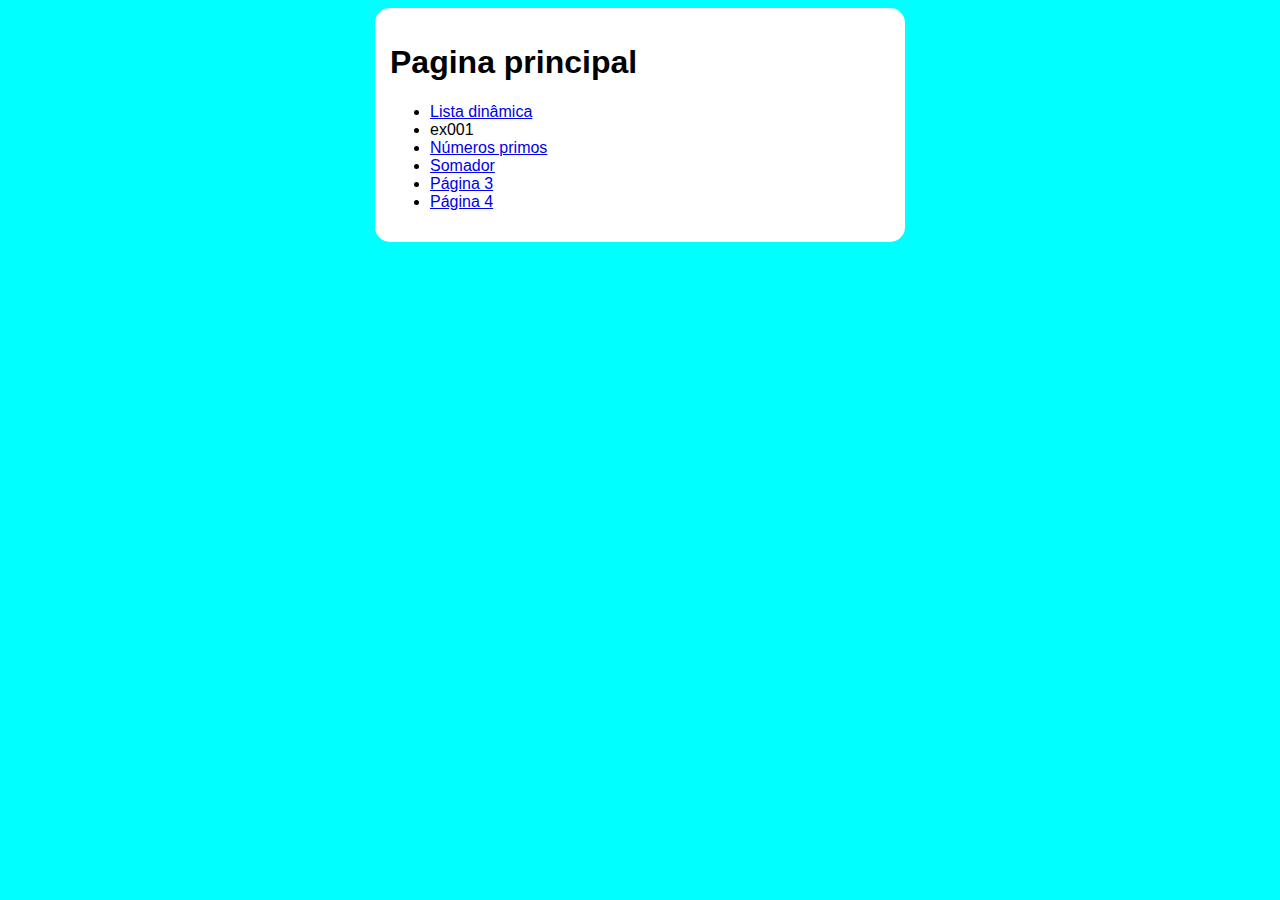
<file: 05-maio/dia-25/index.html>
<!DOCTYPE html>
<html lang="pt-br">
<head>
    <meta charset="UTF-8">
    <meta http-equiv="X-UA-Compatible" content="IE=edge">
    <meta name="viewport" content="width=device-width, initial-scale=1.0">
    <title>Pág. principal</title>
    <link rel="stylesheet" href="style.css">
</head>
<body>
    <main>
        <h1>Pagina principal</h1>
        <ul>
            <li><a href="ex01.html">Lista dinâmica</a></li>

            <li><a href="ex001.html"></a>ex001</li>

            <li><a href="ex02.html">Números primos</a></li>
            
            <li><a href="somador.html">Somador</a></li>

            <li><a href="ex03.html">Página 3</a></li>

            <li><a href="ex04.html">Página 4</a></li>
        </ul>
    </main>
</body>
</html>
</file>
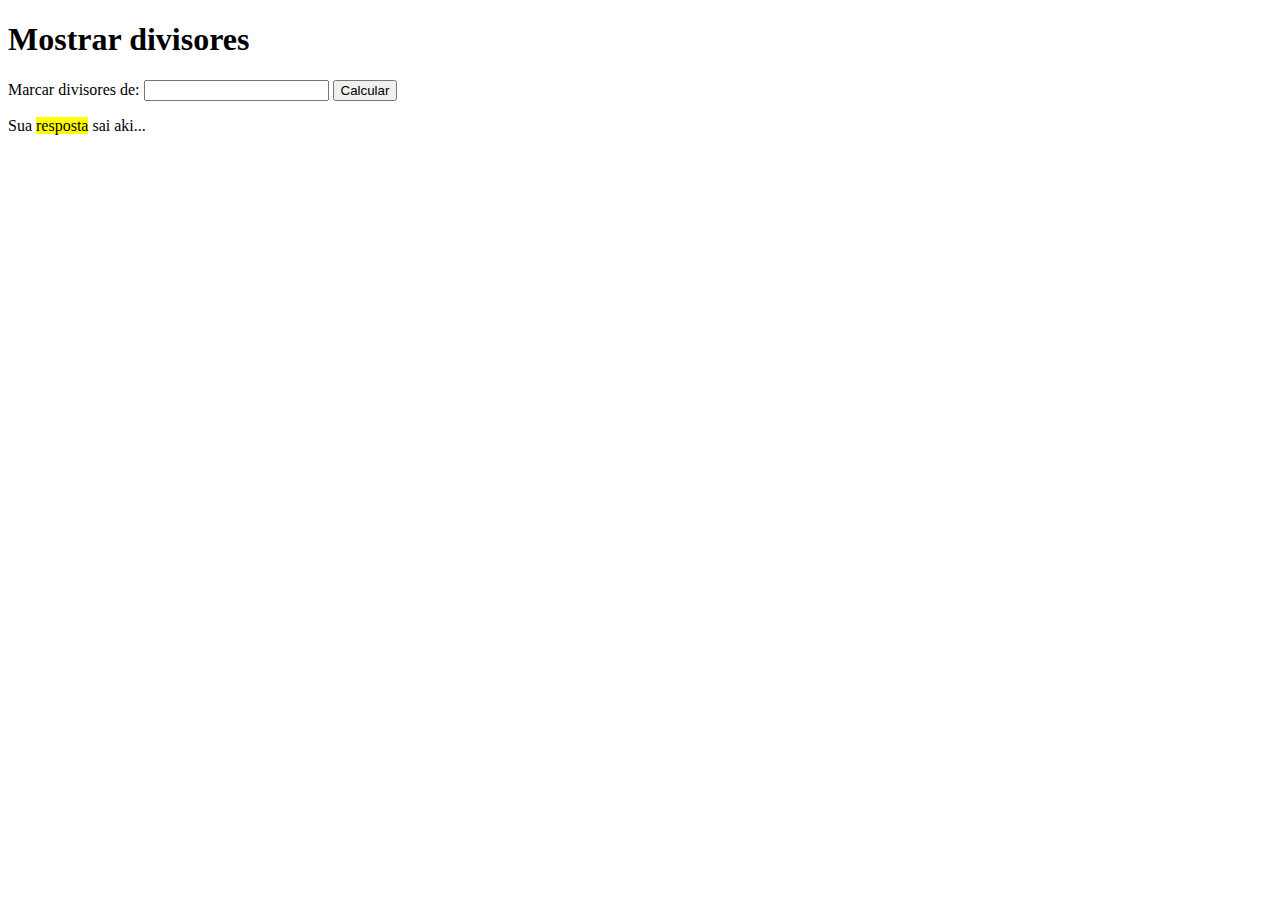
<file: 05-maio/dia-18/ex-001/index.html>
<!DOCTYPE html>
<html lang="en">
<head>
    <meta charset="UTF-8">
    <meta http-equiv="X-UA-Compatible" content="IE=edge">
    <meta name="viewport" content="width=device-width, initial-scale=1.0">
    <title>Document</title>
</head>
<body>
    <main>
        <h1>Mostrar divisores</h1>
        <form action="div.php" method="get" onsubmit="return divisores()">
            <p>
                <label for="num">Marcar divisores de:</label>
                <input type="number" name="num" id="num">
                <input type="submit" value="Calcular">
            </p>
        </form>
        <p id="res">Sua <mark>resposta</mark> sai aki...</p>
    </main>
    <script>
        function divisores(){
            let a = 1
            let n = Number(num.value)
            res.innerHTML = null
            while (a <= 100){
            if (a % n == 0){
                res.innerHTML += `&nbsp;<strong><mark>${a}<mark/><strong/>&nbsp;`
            }
            else{
                res.innerHTML += `&nbsp;${a}&nbsp;`

            }
                a++
        }
        return false
        }
    </script>
</body>
</html>
</file>
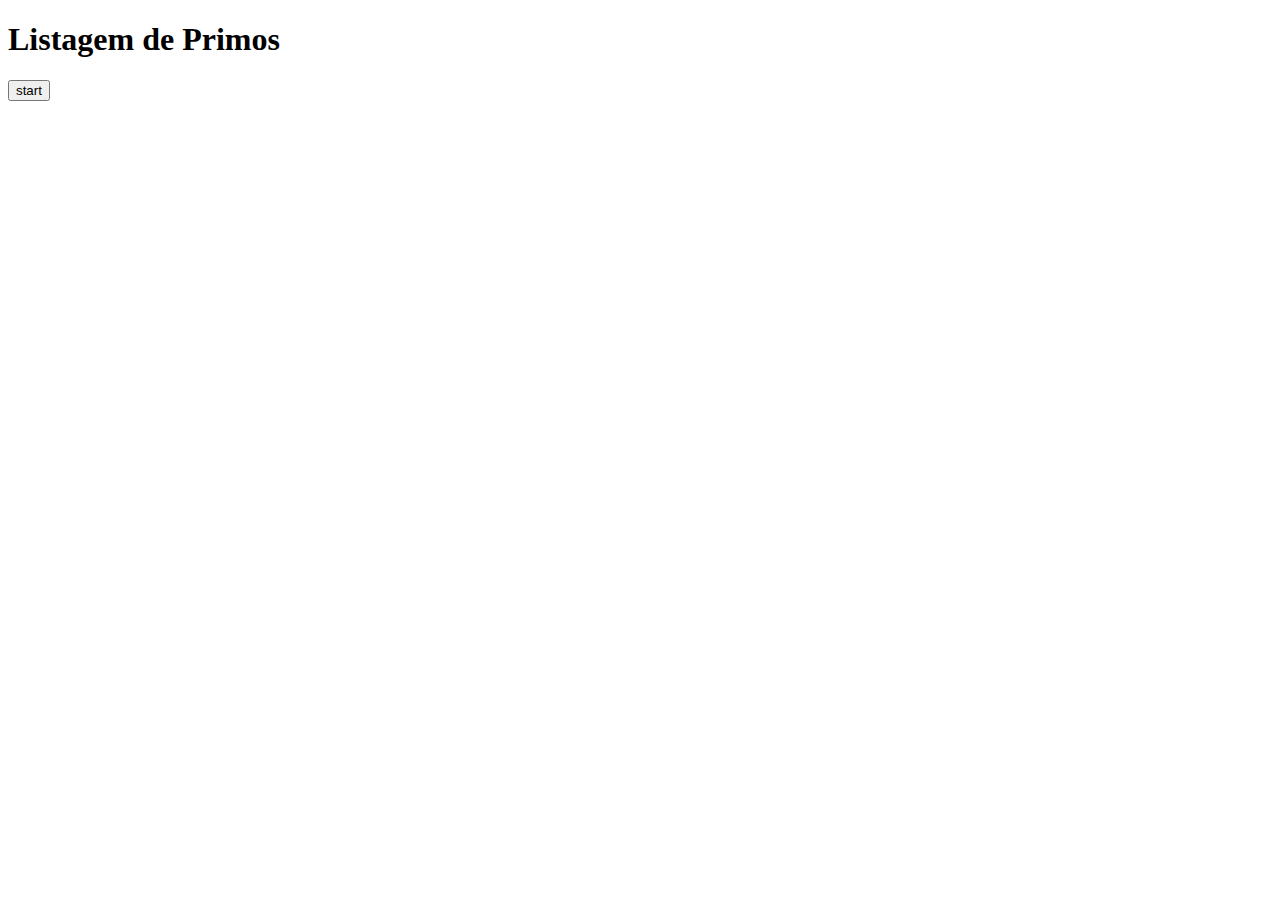
<file: 05-maio/dia-25/ex001.html>
<!DOCTYPE html>
<html lang="pt-br">
<head>
    <meta charset="UTF-8">
    <meta http-equiv="X-UA-Compatible" content="IE=edge">
    <meta name="viewport" content="width=device-width, initial-scale=1.0">
    <title>Document</title>
</head>
<body>
    <main>
        <h1>Listagem de Primos</h1>
        <button onclick="primos(1, 1000)">start</button>
    </main>

    <script>
        function primos(ini, fim){
            
        }
    </script>
</body>
</html>
</file>
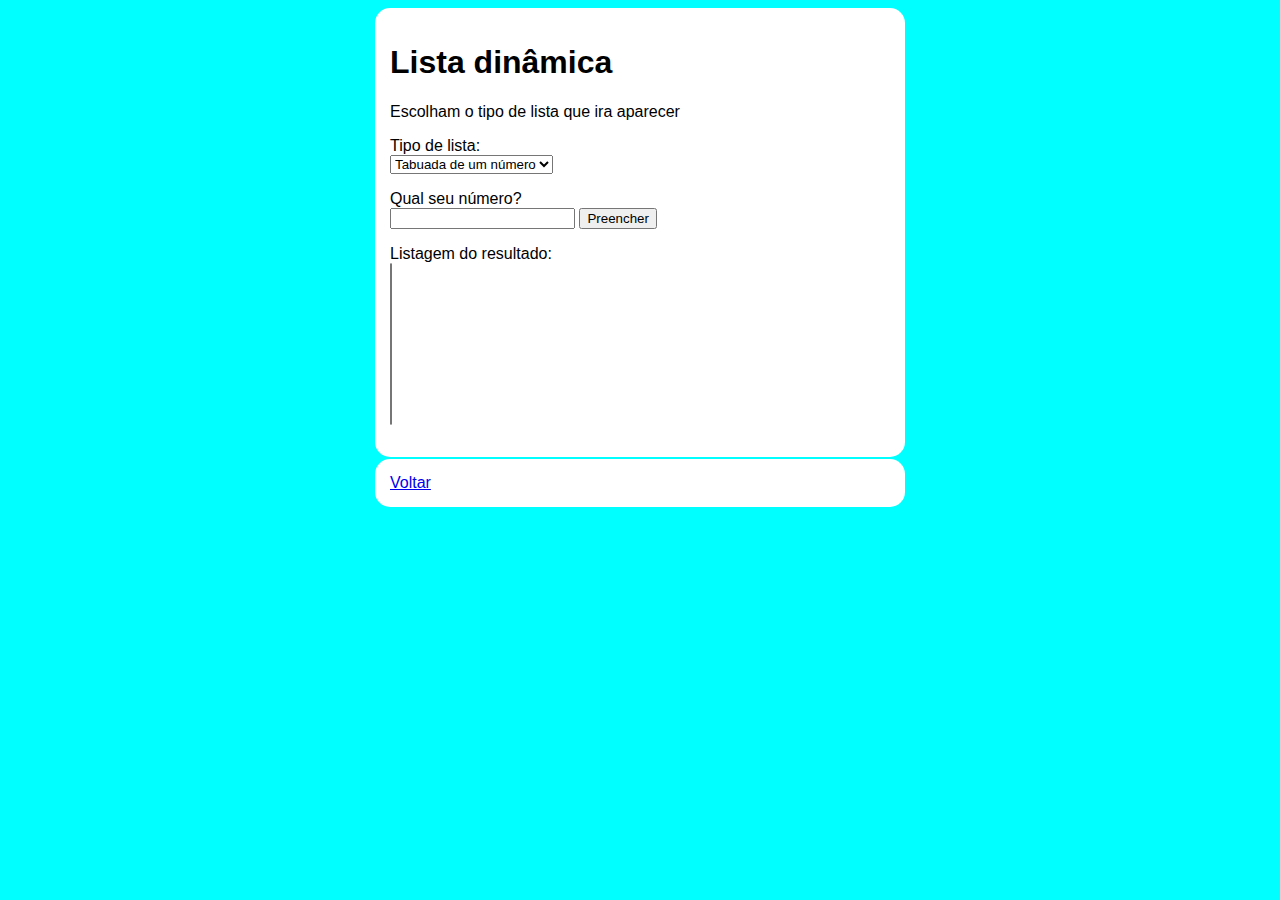
<file: 05-maio/dia-25/ex01.html>
<!DOCTYPE html>
<html lang="pt-br">
<head>
    <meta charset="UTF-8">
    <meta http-equiv="X-UA-Compatible" content="IE=edge">
    <meta name="viewport" content="width=device-width, initial-scale=1.0">
    <title>Lista dinâmica</title>
    <link rel="stylesheet" href="style.css">
</head>
<body>
    <main>
        <h1>Lista dinâmica</h1>
        <p>Escolham o tipo de lista que ira aparecer</p>

        <form action="lista.php" method="get" onsubmit="return list()">
            <p>
                <label for="tipo">Tipo de lista:</label><br>
                <select name="tipo" id="tipo">
                    <option value="opc1">Tabuada de um número</option>
                    <option value="opc2">Multiplos de 0 a 100</option>
                </select>
            </p>
            <p>
                <label for="num">Qual seu número?</label> <br>
                <input type="number" name="num" id="num" max="100">

                <input type="submit" value="Preencher">
            </p>
            <p>
                <label for="lis">Listagem do resultado:</label><br>
                <select name="lis" id="lis" size="10"></select>
            </p>
            
        </form>
    </main>
    <script>
        function list(){
            let n = Number(num.value)

            lis.innerHTML = null
            if (tipo.value == 'opc1'){ 
                    let c = 1

                while(c <= 10){
                    let item = document.createElement("option")
                    item.innerHTML = `${n} x ${c} = ${n*c}`
                    lis.add(item)
                    c++
                }
            }
            else if (tipo.value == 'opc2'){
                let c = 0
                while (c <= 100){
                    if(c % n == 0){
                        let item = document.createElement("option")
                        item.innerHTML = `${c} é divisivel por ${n}`
                        lis.add(item)
                    }
                    c++
                }
            }
            return false
        }
    </script>
    <footer><a href="index.html">Voltar</a></footer>
</body>
</html>
</file>
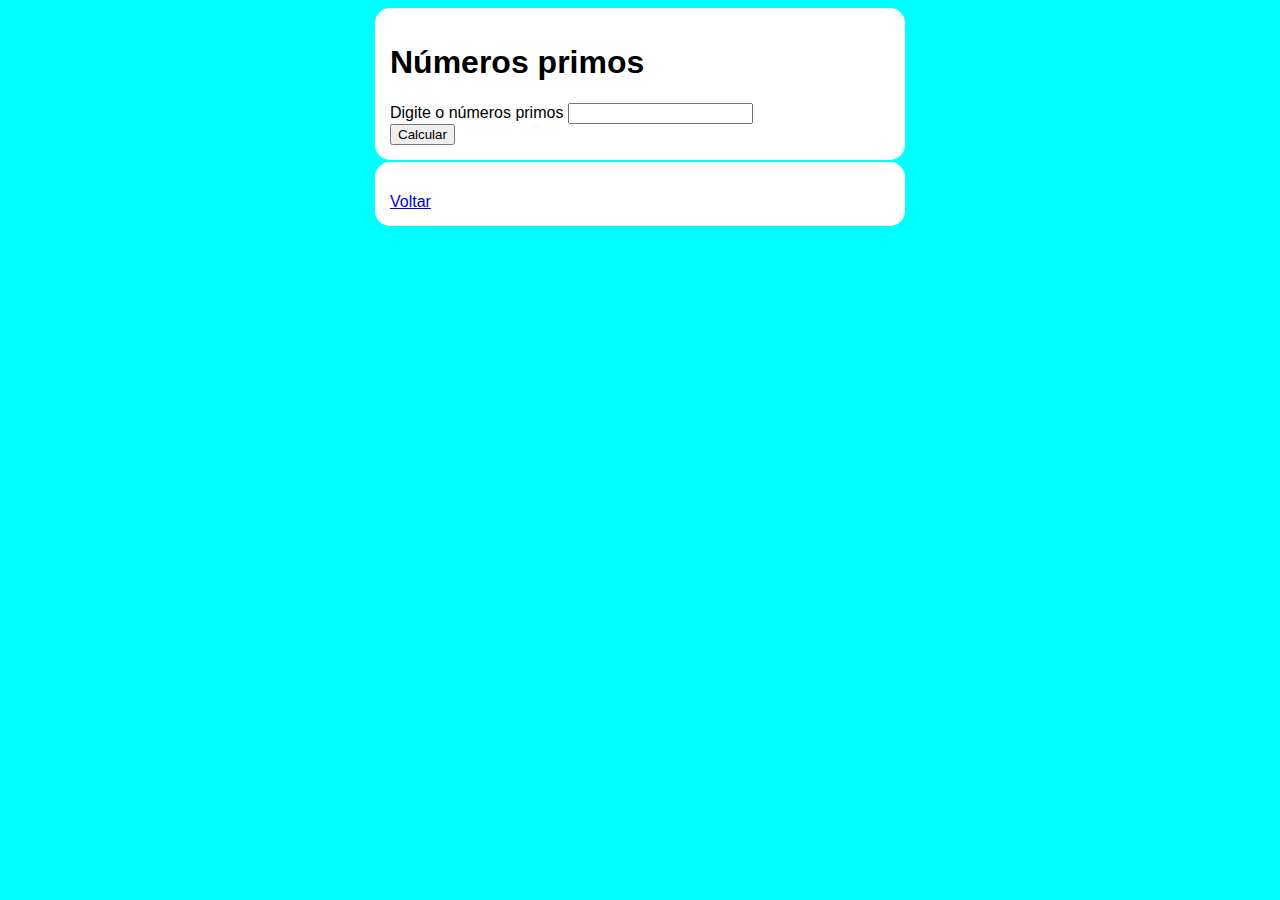
<file: 05-maio/dia-25/ex02.html>
<!DOCTYPE html>
<html lang="pt-br">
<head>
    <meta charset="UTF-8">
    <meta http-equiv="X-UA-Compatible" content="IE=edge">
    <meta name="viewport" content="width=device-width, initial-scale=1.0">
    <title>Números primos</title>
    <link rel="stylesheet" href="style.css">
</head>
<body>
    <main>
        <h1>Números primos</h1>
        <form action="primos.php" method="get" onsubmit="return pri()">
            <label for="num">Digite o números primos</label>
            <input type="number" name="num" id="num"><br>

            <input type="submit" value="Calcular">
        </form>
    </main>
    <section id="pla">
        <p id="res"></p>
        <a href="index.html">Voltar</a>
    </section>
    <script>
        function pri(){
            let n = Number(num.value)
            let c = 1
            return false
        }
    </script>
    
</body>
</html>
</file>
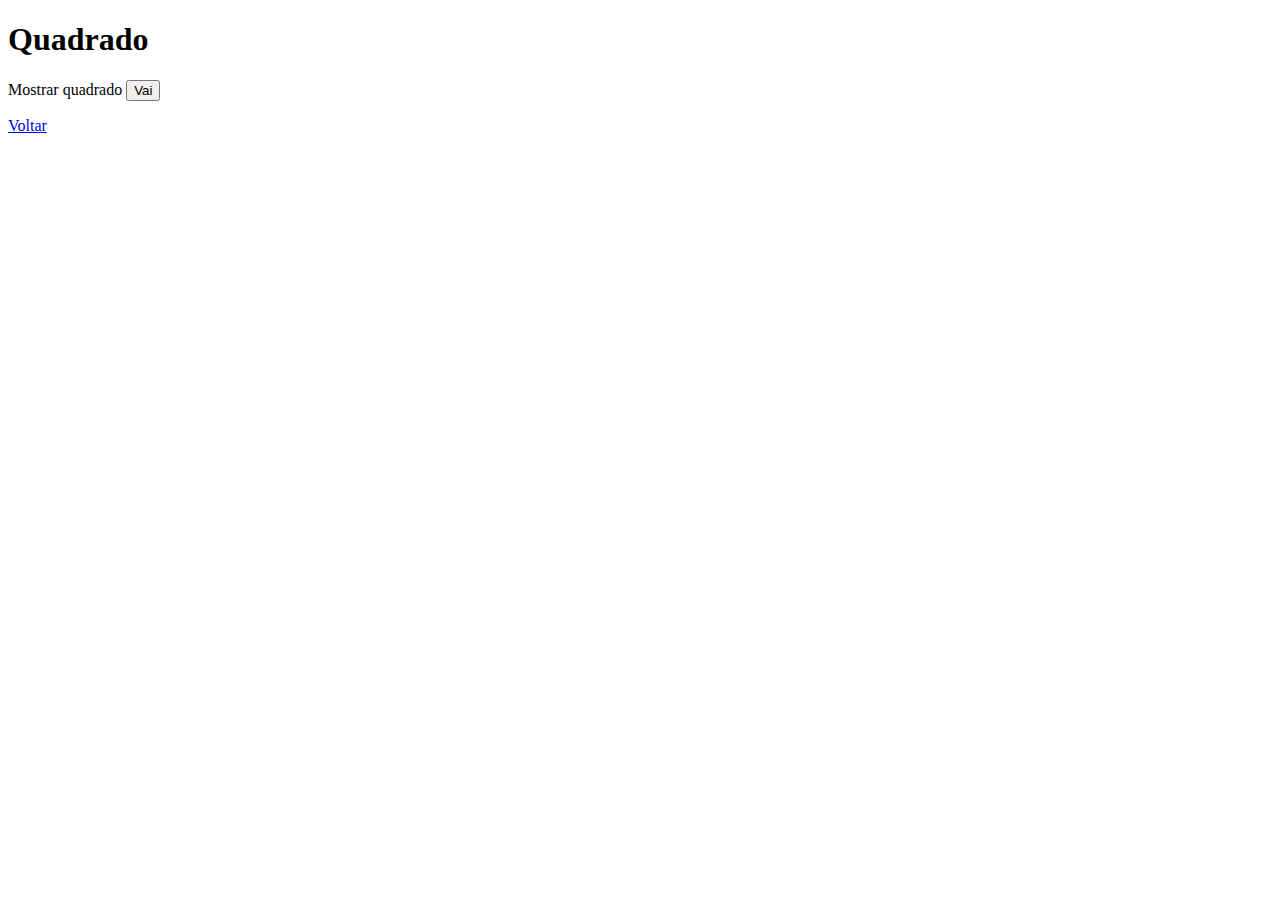
<file: 05-maio/dia-25/ex03.html>
<!DOCTYPE html>
<html lang="pt-br">
<head>
    <meta charset="UTF-8">
    <meta http-equiv="X-UA-Compatible" content="IE=edge">
    <meta name="viewport" content="width=device-width, initial-scale=1.0">
    <title>Document</title>
</head>
<body>
    <main>
        <h1>Quadrado</h1>
        <label for="quad">Mostrar quadrado</label>
        <button onclick="return quadra()">Vai</button>

        <p id="res"></p>
    </main>
    <script>
        function quadra(){
            let lin = 1
            let col = 1
            while(lin <= 20){
                while(col <= 20){
                    res.innerHTML += '&nbsp;*&nbsp;'
                    col ++
                }
            res.innerHTML += '<br/>'
            col = 1
            lin ++
            }
            res.innerHTML +='<br/>'
            return false
        }
    </script>
    <footer><a href="index.html">Voltar</a></footer>
</body>
</html>
</file>
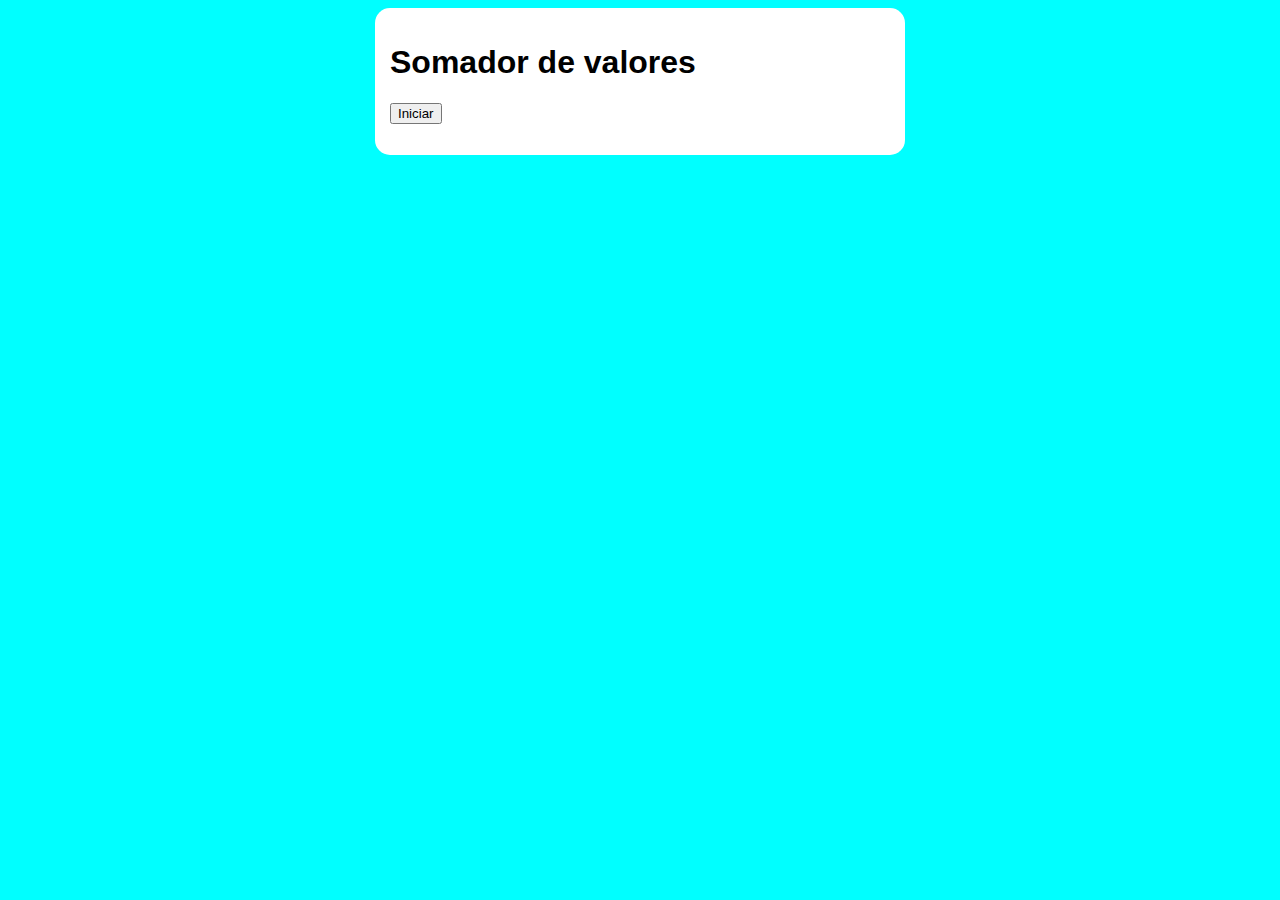
<file: 05-maio/dia-25/somador.html>
<!DOCTYPE html>
<html lang="pt-br">
<head>
    <meta charset="UTF-8">
    <meta http-equiv="X-UA-Compatible" content="IE=edge">
    <meta name="viewport" content="width=device-width, initial-scale=1.0">
    <title>Somador</title>
    <link rel="stylesheet" href="style.css">
</head>
<body>
    <main>
        <h1>Somador de valores</h1>
        <button onclick="soma()">Iniciar</button>
        <p id="res"></p>
    </main>
    <script>
        function soma(){
            let c = 1
            let n = 0
            let s = 0
            while(c <= 5){
                n = Number(prompt("Digite um valor:"))
                s = s + n
                c++
            }
            let m = s / 5
            res.innerHTML = `A soma de todos os valores digitaods foi ${s}.<br>`
            res.innerHTML += `E a média entre os valores é ${m.toFixed(2)}.`
            return false
        }
    </script>
</body>
</html>
</file>
<file: 05-maio/dia-25/style.css>
body{
    background-color: aqua;
    font-family: Verdana, Geneva, Tahoma, sans-serif;
}
main, section, footer{
    background-color: white;
    padding: 15px ;
    margin: auto;
    max-width: 500px;
    border-radius: 15px;
    margin-bottom: 2px;

}
</file>
